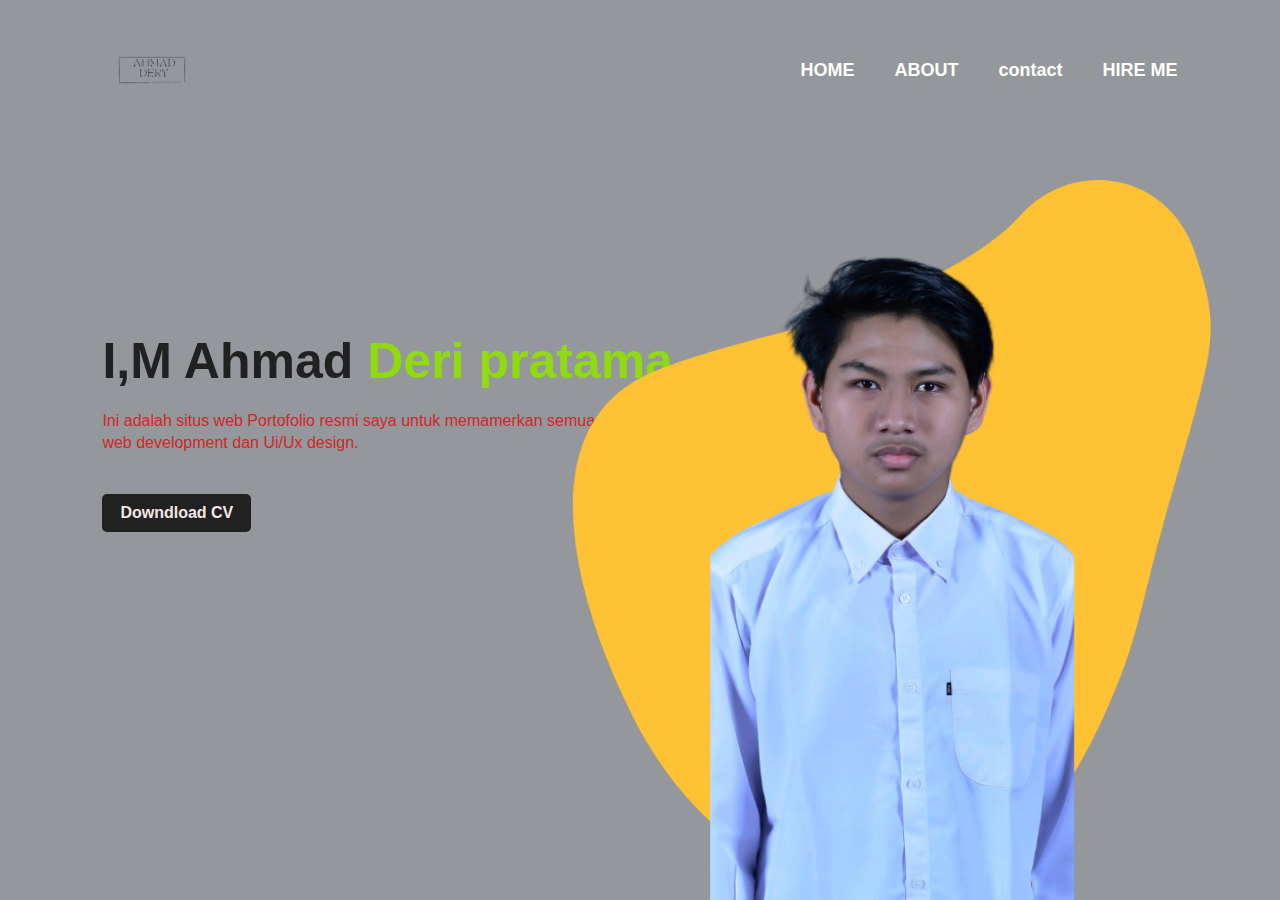
<file: index.html>
<!DOCTYPE html>
<html lang="en">
<head>
    <meta charset="UTF-8">
    <meta http-equiv="X-UA-Compatible" content="IE=edge">
    <meta name="viewport" content="width=device-width, initial-scale=1.0">
    <title>AhmadderyPortfolio Website</title>
    <link rel="stylesheet" href="style.css">
    <link rel="stylesheet" href="https://cdnjs.cloudflare.com/ajax/libs/font-awesome/5.15.3/css/all.min.css" integrity="sha512-iBBXm8fW90+nuLcSKlbmrPcLa0OT92xO1BIsZ+ywDWZCvqsWgccV3gFoRBv0z+8dLJgyAHIhR35VZc2oM/gI1w==" crossorigin="anonymous" referrerpolicy="no-referrer" />
</head>
<body>
    <div class="hero">
        <nav>
            <img src="images/logo.png" class="logo">
            <ul>
                <li><a href="#">HOME</a></li>
                <li><a href="about.html">ABOUT</a></li>
                <li><a href="contact.html">contact</a></li>
                <li><a href="hire_me.html">HIRE ME</a></li>
            </ul>
        </nav>
        <div class="detel">
            <h1>I,M Ahmad  <span>Deri pratama</span></h1>
            <p>Ini adalah situs web Portofolio resmi saya untuk memamerkan 
                semua karya saya yang terkait <br> web development dan Ui/Ux design. </p>
            <a href="about.html">Downdload CV</a>
        </div>
        <div class="images">
            <img src="images/shape.png" class="shape">
            <img src="images/profil.png" class="girl">
        </div>

        <div class="social">
           <a href="https://www.facebook.com/ahmad.d.pratama.564?mibextid=ZbWKwL"><i class="fab fa-facebook"></i></a>
           <a href="https://instagram.com/ahmaddery_?igshid=OTJhZDVkZWE="><i class="fab fa-instagram"></i></a>
           <a href="https://github.com/ahmadderry"><i class="fab fa-github"></i></a>
        </div>
    </div>
</body>
</html>
</file>
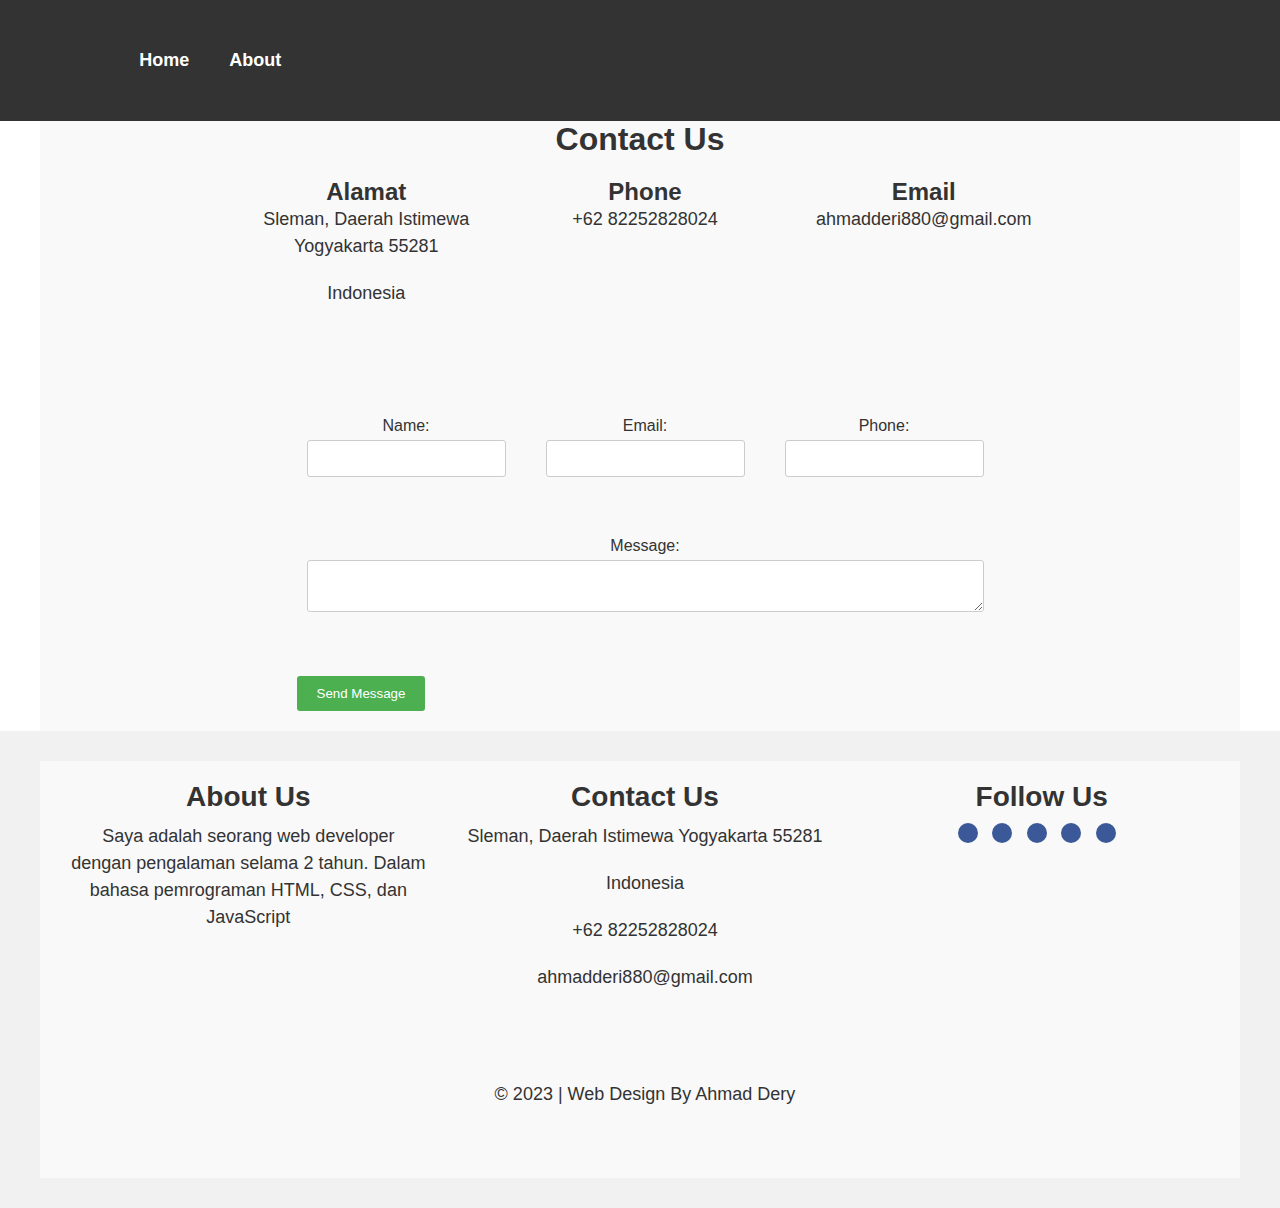
<file: contact.html>
<!DOCTYPE html>
<html lang="en">
<head>
	<meta charset="UTF-8">
	<meta name="viewport" content="width=device-width, initial-scale=1.0">
    <link rel="stylesheet" href="https://cdnjs.cloudflare.com/ajax/libs/font-awesome/5.15.3/css/all.min.css" integrity="sha512-iBBXm8fW90+nuLcSKlbmrPcLa0OT92xO1BIsZ+ywDWZCvqsWgccV3gFoRBv0z+8dLJgyAHIhR35VZc2oM/gI1w==" crossorigin="anonymous" referrerpolicy="no-referrer" />
	<title>Contact Us_ahmaddery</title>
	<link rel="stylesheet" href="style.css">
</head>
<body>
	<header>
		<nav>
			<ul>
				<li><a href="index.html">Home</a></li>
				<li><a href="about.html">About</a></li>
			</ul>
		</nav>
	</header>
	<div class="container">
		<h1>Contact Us</h1>
		<div class="row">
			<div class="column">
				<h2>Alamat</h2>
				<p>Sleman, Daerah Istimewa Yogyakarta 55281</p>
				<p>Indonesia</p>
			</div>
			<div class="column">
				<h2>Phone</h2>
				<p>+62 82252828024</p>
			</div>
			<div class="column">
				<h2>Email</h2>
				<p>ahmadderi880@gmail.com</p>
			</div>
		</div>
		<form action="">
			<div class="row">
			  <div class="column">
				<label for="name" class="center">Name:</label>
				<input type="text" id="name" name="name" required>
			  </div>
			  <div class="column">
				<label for="email" class="center">Email:</label>
				<input type="email" id="email" name="email" required>
			  </div>
			  <div class="column">
				<label for="phone" class="center">Phone:</label>
				<input type="tel" id="phone" name="phone" required>
			  </div>
			</div>
			<div class="row">
			  <div class="column">
				<label for="message" class="center">Message:</label>
				<textarea id="message" name="message" required></textarea>
			  </div>
			</div>
			<input type="submit" value="Send Message" class="center-btn">
		  </form>
		  
	
		</div>
	</div>
    <footer>
        <div class="container">
          <div class="row">
            <div class="column">
              <h3>About Us</h3>
              <p>Saya adalah seorang web developer dengan pengalaman selama 2 tahun.
                Dalam bahasa pemrograman HTML, CSS, dan JavaScript</p>

            </div>
            <div class="column">
              <h3>Contact Us</h3>
              <p>Sleman, Daerah Istimewa Yogyakarta 55281</p>
				<p>Indonesia</p>
                <p>+62 82252828024</p>
                <p>ahmadderi880@gmail.com</p>
            </div>
            <div class="column">
              <h3>Follow Us</h3>
              <div class="social-media">
                <a href="https://www.facebook.com/ahmad.d.pratama.564?mibextid=ZbWKwL"><i class="fab fa-facebook-f"></i></a>
                <a href="https://twitter.com/ahmaddery03?t=VVP0tkwXCJ74Ya6xymacBw&s=09"><i class="fab fa-twitter"></i></a>
                <a href="https://instagram.com/ahmaddery_?igshid=OTJhZDVkZWE="><i class="fab fa-instagram"></i></a>
                <a href="https://t.me/ahmaddery"><i class="fab fa-telegram"></i></a>
                <a href="https://github.com/ahmadderry"><i class="fab fa-github"></i></a>
              </div>
            </div>
          </div>
          <div class="row">
            <div class="column">
                <p>&copy; 2023 | Web Design By Ahmad Dery</p>
            </div>
          </div>
        </div>
      </footer>
      
</body>
</html>
</file>
<file: style.css>
*{
    margin: 0;
    padding: 0;
    font-family: sans-serif;
}

.hero{
    position: relative;
    width: 100%;
    height: 100vh;
    background: #94979c;
    position: relative;
}

nav{
    display: flex;
    width: 84%;
    margin: auto;
    padding: 20px 0;
    align-items: center;
    justify-content: space-between;
}

.logo{
    width: 100px;
    cursor: pointer;
}

nav ul li {
    display: inline-block;
    list-style: none;
    margin: 10px 20px;
}

nav ul li a{
    text-decoration: none;
    color: #000;
    font-weight: bold;
}

nav ul li a:hover{
    color: rgb(98, 39, 199);
}

.detel{
    margin-left: 8%;
    margin-top: 15%;
}

.detel h1{
    font-size: 50px;
    color: #212121;
    margin-bottom: 20px;
    font-family: "Arial", sans-serif;
}

span{
    color: rgb(144, 218, 15);
    
}

.detel p{
    color: #d22727;
    line-height: 22px;
}

.detel a{
    background: #212121;
    padding: 10px 18px;
    text-decoration: none;
    font-weight: bold;
    color: #f5e6e6;
    display: inline-block;
    margin: 30px 0;
    border-radius: 5px;
}

.images{
    width: 45%;
    height: 80%;
    position: absolute;
    bottom: 0;
    right: 100px;
}

.images img{
    height: 100%;
    position: absolute;
    left: 50%;
    bottom: 0;
    transform: translateX(-50%);
    transition: bottom 1s, left 1s;
}

.images:hover .shape{
    bottom: 40px;
}

.images:hover .girl{
    left: 45%;
}

.social{
    margin-left: 8%;
    margin-top: 100px;
}

.social a{
    font-size: 30px;
    color: #212121;
    margin-right: 20px;
}

.social a:hover{
    color: orange;
}

/* style for about*/
* {
	box-sizing: border-box;
	margin: 0;
	padding: 0;
}

body {
	font-family: Arial, sans-serif;
}

header {
	background-color: #333;
	color: #fff;
	display: flex;
	flex-direction: column;
	align-items: center;
	padding: 20px;
}

nav ul {
	list-style: none;
	display: flex;
}

nav ul li {
	margin-right: 20px;
}

nav ul li:last-child {
	margin-right: 0;
}

nav ul li a {
	color: #fff;
	text-decoration: none;
	font-size: 18px;
}

main {
	padding: 20px;
	max-width: 1200px;
	margin: 0 auto;
}

.intro {
	margin-bottom: 40px;
	text-align: center;
}

.intro h2 {
	font-size: 36px;
	margin-bottom: 20px;
}

.gallery {
    display: flex;
    flex-wrap: wrap;
    justify-content: space-between;
    }
    
    .gallery .gambar {
    position: relative;
    width: calc(33.33% - 10px);
    margin-bottom: 20px;
    }
    
    .gallery .gambar img {
    width: 100%;
    height: auto;
    transition: all 0.3s ease-in-out;
    }
    
    .gallery .gambar p {
    position: absolute;
    top: 50%;
    left: 50%;
    transform: translate(-50%, -50%);
    color: #fff;
    font-size: 20px;
    font-weight: bold;
    opacity: 0;
    transition: all 0.3s ease-in-out;
    }
    
    .gallesry .gambar:hover img {
    transform: scale(1.2);
    }
    
    .gallery .gambar:hover p {
    opacity: 1;
    }
    
    .overlay {
    display: none;
    position: fixed;
    top: 0;
    left: 0;
    bottom: 0;
    right: 0;
    background-color: rgba(0, 0, 0, 0.7);
    z-index: 9999;
    }
    
    .overlay img {
    position: absolute;
    top: 50%;
    left: 50%;
    transform: translate(-50%, -50%);
    max-width: 80%;
    max-height: 80%;
    }
    
    .overlay p {
    position: absolute;
    bottom: 20px;
    left: 50%;
    transform: translateX(-50%);
    color: #fff;
    font-size: 20px;
    font-weight: bold;
    text-align: center;
    width: 100%;
    }
    
    @media only screen and (max-width: 768px) {
    .gallery .gambar {
    width: calc(50% - 10px);
    }
   .container {
  display: flex;
  flex-direction: column;
  align-items: center;
  justify-content: center;
  height: 100vh;
  font-family: Arial, sans-serif;
  color: #333;
  background-color: #f9f9f9;
}

.container h3 {
  font-size: 28px;
  font-weight: bold;
  margin-bottom: 10px;
}

.container ul {
  list-style: none;
  margin: 0;
  padding: 0;
}

.container ul li {
  margin-bottom: 8px;
}

.container ul li:before {
  content: '\2022';
  color: #ff6f61;
  display: inline-block;
  width: 1em;
  margin-left: -1em;
}

.container p {
  font-size: 18px;
  line-height: 1.5;
  text-align: center;
  margin-bottom: 20px;
}

@media (min-width: 768px) {
  .container {
    height: auto;
  }
  .container ul {
    display: flex;
    flex-wrap: wrap;
    justify-content: center;
  }
  .container ul li {
    margin-right: 20px;
  }
}
    }
    .container {
        display: flex;
        flex-direction: column;
        align-items: center;
        justify-content: center;
        height: 100vh;
        font-family: Arial, sans-serif;
        color: #333;
        background-color: #f9f9f9;
      }
      
      .container h3 {
        font-size: 28px;
        font-weight: bold;
        margin-bottom: 10px;
      }
      
      .container ul {
        list-style: none;
        margin: 0;
        padding: 0;
      }
      
      .container ul li {
        margin-bottom: 8px;
      }
      
      .container ul li:before {
        content: '\2022';
        color: #ff6f61;
        display: inline-block;
        width: 1em;
        margin-left: -1em;
      }
      
      .container p {
        font-size: 18px;
        line-height: 1.5;
        text-align: center;
        margin-bottom: 20px;
      }
      
      @media (min-width: 768px) {
        .container {
          height: auto;
        }
        .container ul {
          display: flex;
          flex-wrap: wrap;
          justify-content: center;
        }
        .container ul li {
          margin-right: 20px;
        }
      
/* footer*/
footer {
    background-color: #f8f9fa;
    color: #6c757d;
    font-size: 16px;
    padding: 20px 0;
  }
  
  footer p {
    margin: 0;
    text-align: center;
  }
  
  footer a {
    color: #6c757d;
  }
  
  footer a:hover {
    color: #007bff;
  }
    /* Style untuk contact*/

    /* Untuk tampilan desktop */
.container {
	max-width: 960px;
	margin: 0 auto;
	padding: 0 20px;
}

.row {
	display: flex;
	flex-wrap: wrap;
	margin: 20px 0;
}

.column {
	flex: 1;
	margin: 0 10px;
	text-align: center;
}

/* Untuk tampilan tablet */
@media screen and (max-width: 768px) {
	.container {
		max-width: 750px;
		padding: 0 15px;
	}

	.row {
		flex-direction: column;
	}

	.column {
		flex: none;
		margin: 10px 0;
	}
}

/* Untuk tampilan mobile */
@media screen and (max-width: 480px) {
	.container {
		max-width: 450px;
		padding: 0 10px;
	}

	.column {
		margin: 10px 0;
	}
}

/* Style untuk form dan sosial media */
form {
	margin: 20px 0;
}

label {
	display: block;
	margin-bottom: 5px;
}

input[type="text"],
input[type="email"],
input[type="tel"],
textarea {
	width: 100%;
	padding: 10px;
	border: 1px solid #ccc;
	border-radius: 3px;
	margin-bottom: 10px;
}

input[type="submit"] {
	background-color: #4CAF50;
	color: #fff;
	padding: 10px 20px;
	border: none;
	border-radius: 3px;
	cursor: pointer;
}

input[type="submit"]:hover {
	background-color: #3e8e41;
}

.social-media {
	margin-top: 20px;
}

.social-media a {
	display: inline-block;
	margin-right: 10px;
	color: #fff;
	background-color: #3b5998;
	padding: 10px;
	border-radius: 50%;
}

.social-media a:hover {
	background-color: #2d4373;
}
      
footer {
    background-color: #f1f1f1;
    padding: 30px 0;
  }
  
  .container {
    max-width: 1200px;
    margin: 0 auto;
  }
  
  .row {
    display: flex;
    flex-wrap: wrap;
  }
  
  .column {
    flex: 1;
    margin-right: 30px;
    margin-bottom: 30px;
  }
  
  .column:last-child {
    margin-right: 0;
  }
  
  h3 {
    margin-bottom: 15px;
    font-size: 20px;
  }
  
  p {
    margin-bottom: 10px;
    font-size: 16px;
  }
  
  .social-media {
    margin-top: 10px;
  }
  
  .social-media a {
    display: inline-block;
    margin-right: 10px;
    font-size: 20px;
    color: #333;
  }
  
  .social-media a:hover {
    color: #007bff;
  }
  
  @media only screen and (max-width: 768px) {
    .column {
      flex-basis: 100%;
      margin-right: 0;
    }
  }
}
</file>
